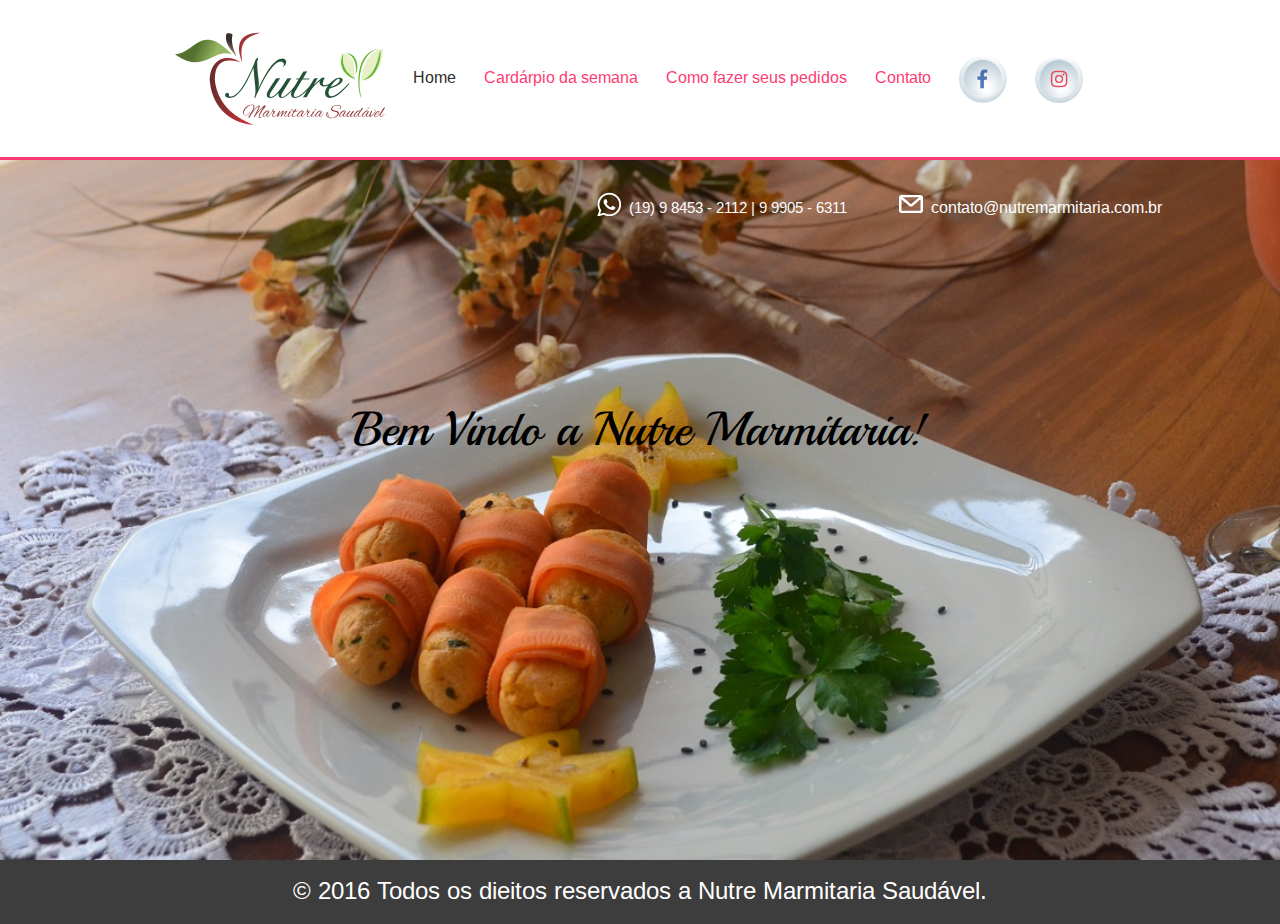
<file: index.html>
<!--Author: W3layouts
Author URL: http://w3layouts.com
License: Creative Commons Attribution 3.0 Unported
License URL: http://creativecommons.org/licenses/by/3.0/
-->
<!DOCTYPE HTML>
<html>
<head>
<title>Nutre Marmitaria</title>
<link href="css/bootstrap.css" rel="stylesheet" type="text/css" media="all">
<!-- jQuery (necessary for Bootstrap's JavaScript plugins) -->
<script src="js/jquery-1.11.0.min.js"></script>
<!-- Custom Theme files -->
<link href="css/style.css" rel="stylesheet" type="text/css" media="all"/>
<!-- Custom Theme files -->
<meta name="viewport" content="width=device-width, initial-scale=1">
<meta http-equiv="Content-Type" content="text/html; charset=utf-8" />
<script type="application/x-javascript"> addEventListener("load", function() { setTimeout(hideURLbar, 0); }, false); function hideURLbar(){ window.scrollTo(0,1); }>
</script>
<meta name="keywords" content="Food Stuff Responsive web template, Bootstrap Web Templates, Flat Web Templates, AndriodCompatible web template, Smartphone Compatible web template, free webdesigns for Nokia, Samsung, LG, SonyErricsson, Motorola web design" />
<!--Google Fonts-->

<!-- start-smoth-scrolling -->
<script type="text/javascript" src="js/move-top.js"></script>
<script type="text/javascript" src="js/easing.js"></script>
	<script type="text/javascript">
			jQuery(document).ready(function($) {
				$(".scroll").click(function(event){		
					event.preventDefault();
					$('html,body').animate({scrollTop:$(this.hash).offset().top},1000);
				});
			});
	</script>
<!-- //end-smoth-scrolling -->
<!-- animated-css -->
		<link href="css/animate.css" rel="stylesheet" type="text/css" media="all">
		<script src="js/wow.min.js"></script>
		<script>
		 new WOW().init();
		</script>
<!-- animated-css -->
</head>

<!--navgation start here-->
<div class="navgation">
	<div class="fixed-header">
				<div class="top-nav">
						<span class="menu"> </span>
					<ul>
					
					    <li><a href="index.html"><img src="images/lo.png" alt=""></a></li>				
						<li><a href="index.html" class="active">Home</a></li>
						<li><a href="menu.html">Cardárpio da semana</a></li>
						<li><a href="pedido.html">Como fazer seus pedidos</li>
						<li><a href="contact.html">Contato</a></li>
						<li><a href="https://www.facebook.com/nutremarmitariasaudavel/?fref=ts" target="_blank"><img style="width: 48px; height: 48px;" alt="" src="images/face.png" title="Facebook" /></a ></li>
						<li><a href="https://www.instagram.com/nutre_marmitaria_campinas/" target="_blank"><img style="width: 48px; height: 48px;" alt="" src="images/insta.png" title="Instagran" /></a></li>
					</ul>
				<!-- script-nav -->
			<script>
			$("span.menu").click(function(){
				$(".top-nav ul").slideToggle(500, function(){
				});
			});
			</script>
			<script type="text/javascript">
					jQuery(document).ready(function($) {
						$(".scroll").click(function(event){		
							event.preventDefault();
							$('html,body').animate({scrollTop:$(this.hash).offset().top},1000);
						});
					});
					</script>
				<!-- //script-nav -->
				</div>
				<div class="clearfix"> </div>
			</div>
		</div>
	<!--script-->
			
<!--navgaton end here-->
<body>
<!--banner start here-->
<div class="banner">
	<div class="header">
			<div class="container">
		      <div class="header-main">
				<div class="logo wow bounceInLeft" data-wow-delay="0.5s">
					
				</div>
				<div class="head-right wow bounceInRight" data-wow-delay="0.5s">
					<ul>
						<li><span class="whats"></span><h4>(19) 9 8453 - 2112 | 9 9905 - 6311</h4></li>
						<li><a href="mailto:contato@nutremarmitaria.com.br"><span class="email"> </span>contato@nutremarmitaria.com.br</a></li>
					</ul>
				</div>
			  <div class="clearfix"> </div>
			</div>
			<div class="banner-main">
				<h2>Bem Vindo a Nutre Marmitaria!</h2>
							
			</div>
		</div>
	</div>
</div>
<!--baner end here-->

<!--footer start here-->
<div class="footer">
	<div class="container">
		<div class="footer-main">
			<div class="col-md-4 footer-grid  wow bounceIn" data-wow-delay="0.4s">
		</div>
		<div class="copyright">
				<p>© 2016 Todos os dieitos reservados a Nutre Marmitaria Saudável.</p>
		</div>
	</div>
</div>
<!--footer end here-->
</body>
</html>
</file>
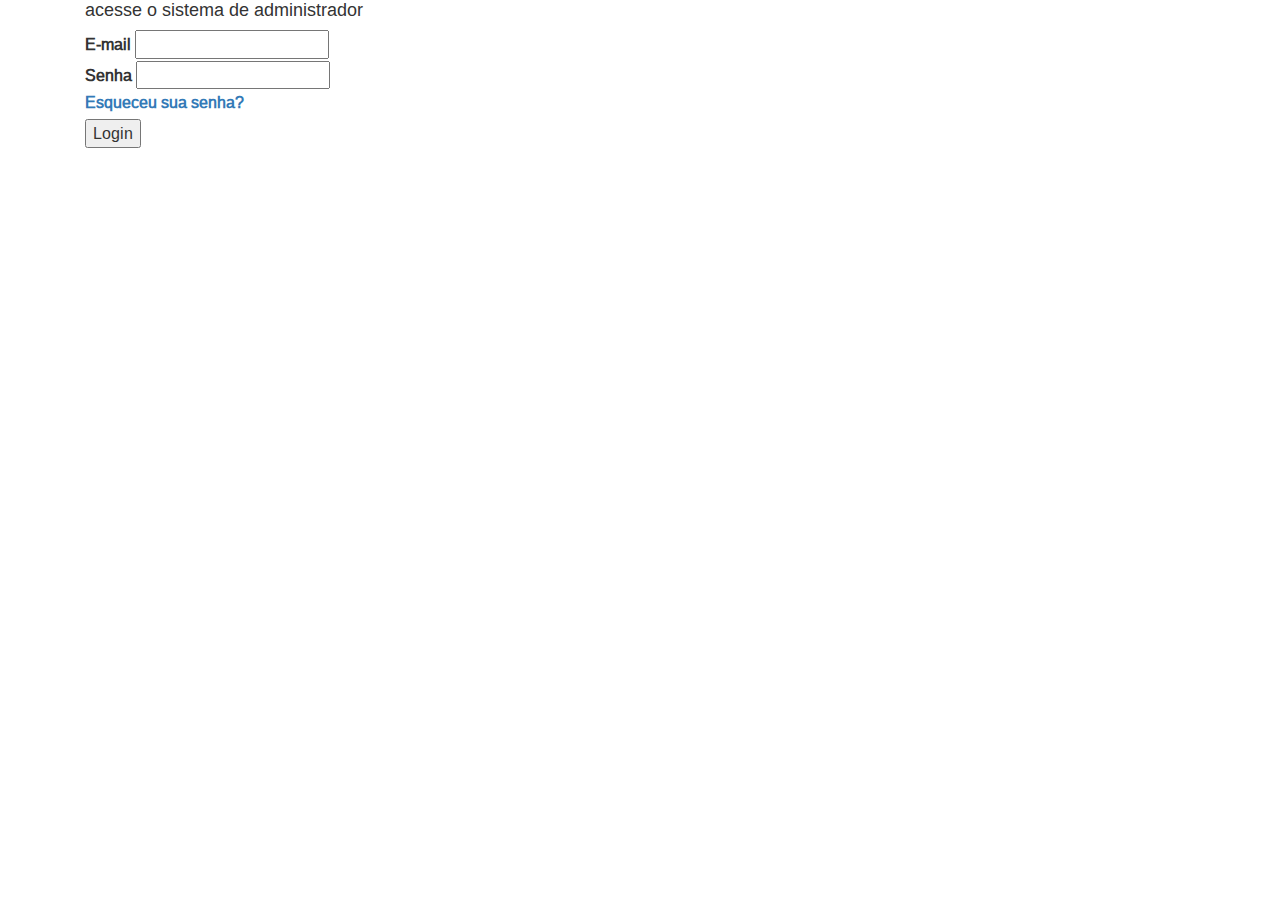
<file: admin/index.html>
<!--Author: W3layouts
Author URL: http://w3layouts.com
License: Creative Commons Attribution 3.0 Unported
License URL: http://creativecommons.org/licenses/by/3.0/
-->
<!DOCTYPE HTML>
<html>

<head>
	<title>Nutre Marmitaria</title>
	<link href="../css/bootstrap.css" rel="stylesheet" type="text/css" media="all">
	<!-- jQuery (necessary for Bootstrap's JavaScript plugins) -->
	<script src="../js/jquery-1.11.0.min.js"></script>
	<!-- Custom Theme files -->
	<link href="../css/style.css" rel="stylesheet" type="text/css" media="all" />
	<!-- Custom Theme files -->
	<meta name="viewport" content="width=device-width, initial-scale=1">
	<meta http-equiv="Content-Type" content="text/html; charset=utf-8" />
	<script type="application/x-javascript"> addEventListener("load", function() { setTimeout(hideURLbar, 0); }, false); function hideURLbar(){ window.scrollTo(0,1); }>
</script>
	<meta name="keywords" content="Food Stuff Responsive web template, Bootstrap Web Templates, Flat Web Templates, AndriodCompatible web template, Smartphone Compatible web template, free webdesigns for Nokia, Samsung, LG, SonyErricsson, Motorola web design"
	/>
	<!--Google Fonts-->
</head>

<body>

	<div class="container">
		<div class="col-md-6">
			<div class="login-page">
				<div class="login-title">
					<h4 class="title">acesse o sistema de administrador</h4>
					<div id="loginbox" class="loginbox">
						<form action="login.php" method="post" name="login" id="login-form">
							<fieldset class="input">
								<p id="login-form-username">
									<label for="modlgn_username">E-mail</label>
									<input id="modlgn_username" type="text" name="email" class="inputbox" size="18" autocomplete="off">
								</p>
								<p id="login-form-password">
									<label for="modlgn_passwd">Senha</label>
									<input id="modlgn_passwd" type="password" name="senha" class="inputbox" size="18" autocomplete="off">
								</p>
								<div class="remember">
									<p id="login-form-remember">
										<label for="modlgn_remember"><a href="#">Esqueceu sua senha? </a></label>
									</p>
									<input type="submit" name="Submit" class="button" value="Login">
									<div class="clear"></div>
								</div>
							</fieldset>
						</form>
					</div>
				</div>
			</div>
			<div class="clear"></div>
		</div>
	</div>

</body>

</html>
</file>
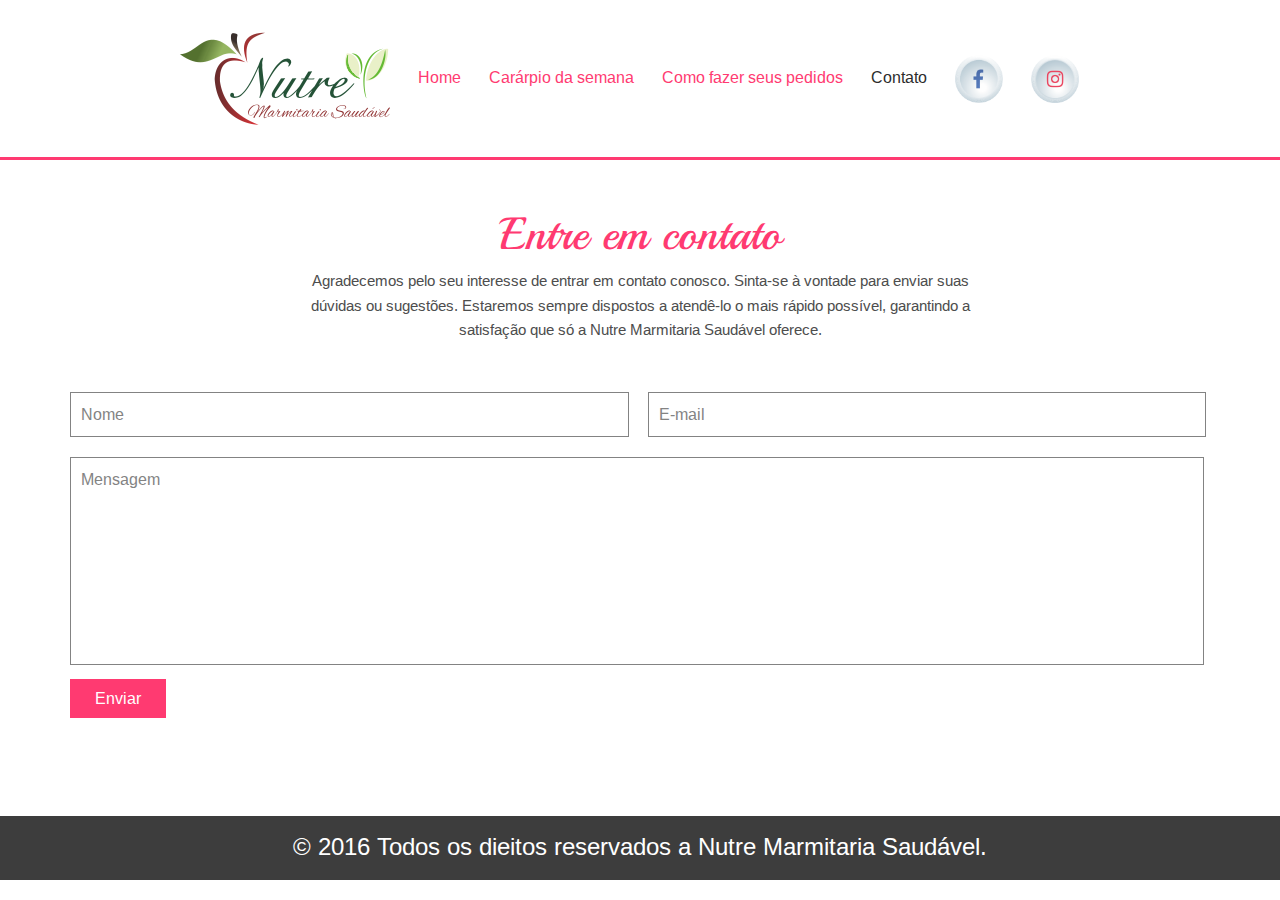
<file: contact.html>
<!--Author: W3layouts
Author URL: http://w3layouts.com
License: Creative Commons Attribution 3.0 Unported
License URL: http://creativecommons.org/licenses/by/3.0/
-->
<!DOCTYPE HTML>
<html>
<head>
<title>Nutre Marmitaria</title>
<link href="css/bootstrap.css" rel="stylesheet" type="text/css" media="all">
<!-- jQuery (necessary for Bootstrap's JavaScript plugins) -->
<script src="js/jquery-1.11.0.min.js"></script>
<!-- Custom Theme files -->
<link href="css/style.css" rel="stylesheet" type="text/css" media="all"/>
<!-- Custom Theme files -->
<meta name="viewport" content="width=device-width, initial-scale=1">
<meta http-equiv="Content-Type" content="text/html; charset=utf-8" />
<script type="application/x-javascript"> addEventListener("load", function() { setTimeout(hideURLbar, 0); }, false); function hideURLbar(){ window.scrollTo(0,1); }>
</script>
<meta name="keywords" content="Food Stuff Responsive web template, Bootstrap Web Templates, Flat Web Templates, AndriodCompatible web template, Smartphone Compatible web template, free webdesigns for Nokia, Samsung, LG, SonyErricsson, Motorola web design" />
<!--Google Fonts-->

<!-- start-smoth-scrolling -->
<script type="text/javascript" src="js/move-top.js"></script>
<script type="text/javascript" src="js/easing.js"></script>
	<script type="text/javascript">
			jQuery(document).ready(function($) {
				$(".scroll").click(function(event){		
					event.preventDefault();
					$('html,body').animate({scrollTop:$(this.hash).offset().top},1000);
				});
			});
	</script>
<!-- //end-smoth-scrolling -->
<!-- animated-css -->
		<link href="css/animate.css" rel="stylesheet" type="text/css" media="all">
		<script src="js/wow.min.js"></script>
		<script>
		 new WOW().init();
		</script>
<!-- animated-css -->
</head>

<!--navgation start here-->
<div class="navgation">

	<div class="fixed-header">
				<div class="top-nav">
				
						<span class="menu"> </span>
					<ul>
					    <li><a href="index.html"><img src="images/lo.png" alt=""></a></li>
						<li><a href="index.html">Home</a></li>
						<li><a href="menu.php">Carárpio da semana</a></li>
						<li><a href="pedido.html">Como fazer seus pedidos</li>
						<li><a href="contact.html" class="active">Contato</a></li>
						<li><a href="https://www.facebook.com/nutremarmitariasaudavel/?fref=ts" target="_blank"><img style="width: 48px; height: 48px;" alt="" src="images/face.png" title="Facebook" /></a ></li>
						<li><a href="https://www.instagram.com/nutre_marmitaria_campinas/" target="_blank"><img style="width: 48px; height: 48px;" alt="" src="images/insta.png" title="Instagran" /></a></li>
						
					</ul>
					
				<!-- script-nav -->
			<script>
			$("span.menu").click(function(){
				$(".top-nav ul").slideToggle(500, function(){
				});
			});
			</script>
			<script type="text/javascript">
					jQuery(document).ready(function($) {
						$(".scroll").click(function(event){		
							event.preventDefault();
							$('html,body').animate({scrollTop:$(this.hash).offset().top},1000);
						});
					});
					</script>
				<!-- //script-nav -->
				</div>
				
				<div class="clearfix"> </div>
			</div>
		</div>
	<!--script-->
			
<!--navgaton end here-->
<body>

<!--contact start here-->
<div class="contact">
	<div class="container">
		<div class="container-main">
			<div class="contact-top wow bounceInLeft" data-wow-delay="0.5s">
				<h3>Entre em contato</h3>
				<p>Agradecemos pelo seu interesse de entrar em contato conosco. Sinta-se à vontade para enviar suas dúvidas ou sugestões. Estaremos sempre dispostos a atendê-lo o mais rápido possível, garantindo a satisfação que só a Nutre Marmitaria Saudável oferece.</p>
			</div>
			<div class="contact-bottom wow bounceInRight" data-wow-delay="0.5s">
			 <form>
				<input type="text" value="Nome" class="name" onfocus="this.value = '';" onblur="if (this.value == '') {this.value = 'Name';}"/>
				<input type="text" value="E-mail" onfocus="this.value = '';" onblur="if (this.value == '') {this.value = 'Email';}"/>
				<textarea onfocus="this.value = '';" onblur="if (this.value == '') {this.value = 'Message';}">Mensagem</textarea>
				<input type="submit" value="Enviar" />
			</form>	
			</div>
			

<div class="clearfix"> </div>
</div>

</div>
</div>
<!--footer start here-->
<div class="footer">
	<div class="container">
		<div class="footer-main">
			<div class="col-md-4 footer-grid  wow bounceIn" data-wow-delay="0.4s">
		</div>
		<div class="copyright">
				<p>© 2016 Todos os dieitos reservados a Nutre Marmitaria Saudável.</p>
		</div>
	</div>
</div>
<!--footer end here-->

</body>
</html>
</file>
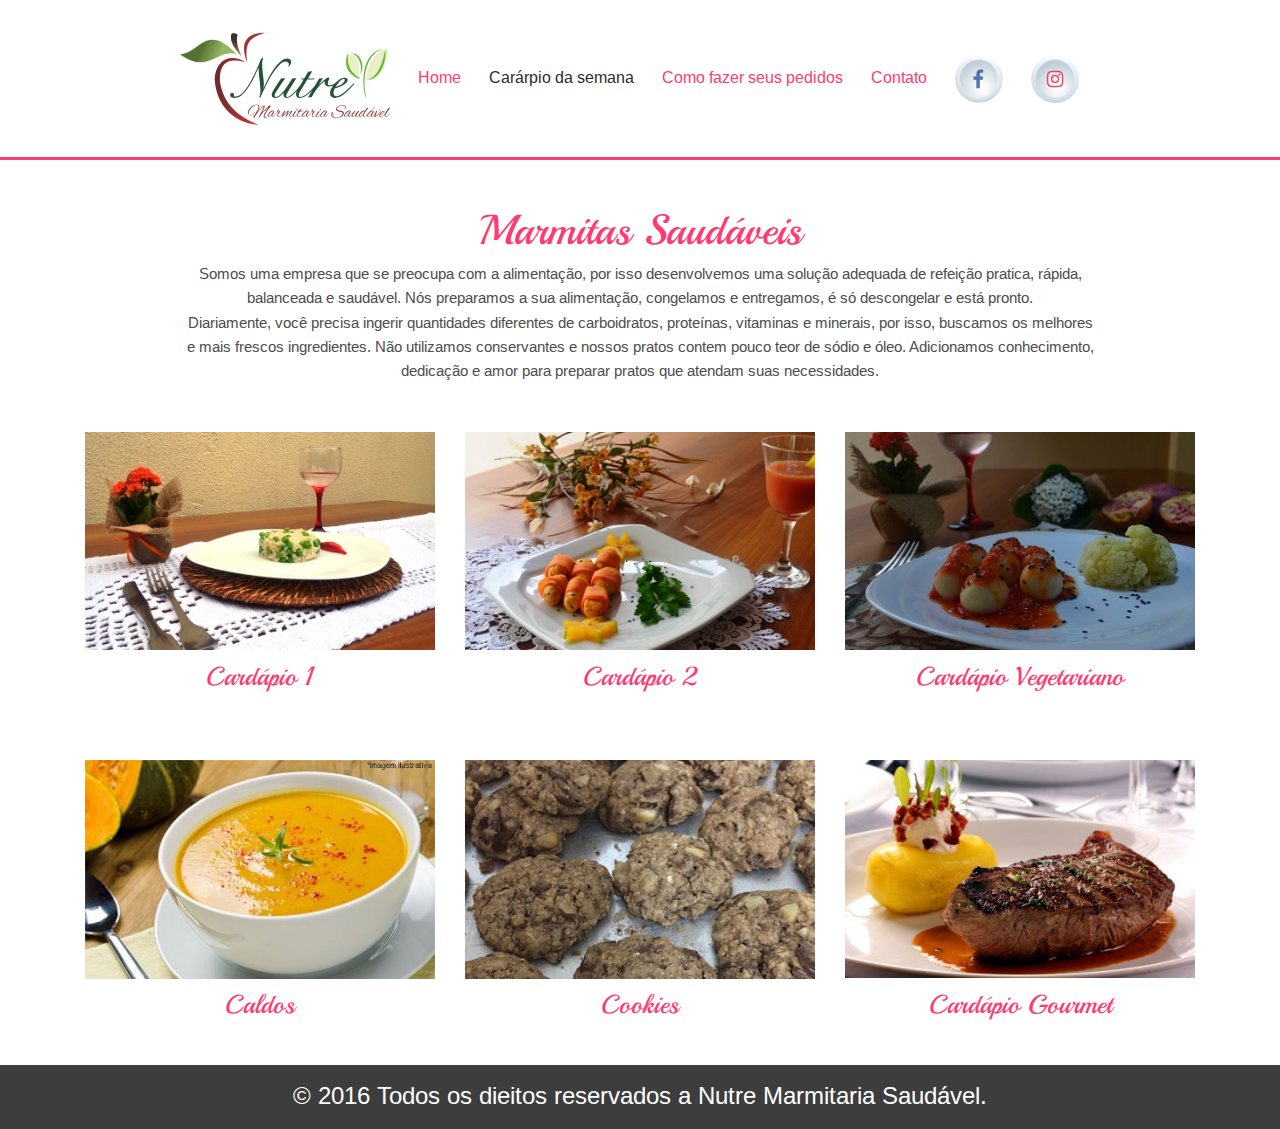
<file: menu.html>
<!--Author: W3layouts
Author URL: http://w3layouts.com
License: Creative Commons Attribution 3.0 Unported
License URL: http://creativecommons.org/licenses/by/3.0/
-->
<!DOCTYPE HTML>
<html>
<head>
<title>Nutre Marmitaria</title>
<link href="css/bootstrap.css" rel="stylesheet" type="text/css" media="all">
<!-- jQuery (necessary for Bootstrap's JavaScript plugins) -->
<script src="js/jquery-1.11.0.min.js"></script>
<!-- Custom Theme files -->
<link href="css/style.css" rel="stylesheet" type="text/css" media="all"/>
<!-- Custom Theme files -->
<meta name="viewport" content="width=device-width, initial-scale=1">
<meta http-equiv="Content-Type" content="text/html; charset=utf-8" />
<script type="application/x-javascript"> addEventListener("load", function() { setTimeout(hideURLbar, 0); }, false); function hideURLbar(){ window.scrollTo(0,1); }>
</script>
<meta name="keywords" content="Food Stuff Responsive web template, Bootstrap Web Templates, Flat Web Templates, AndriodCompatible web template, Smartphone Compatible web template, free webdesigns for Nokia, Samsung, LG, SonyErricsson, Motorola web design" />
<!--Google Fonts-->

<!-- start-smoth-scrolling -->
<script type="text/javascript" src="js/move-top.js"></script>
<script type="text/javascript" src="js/easing.js"></script>
	<script type="text/javascript">
			jQuery(document).ready(function($) {
				$(".scroll").click(function(event){		
					event.preventDefault();
					$('html,body').animate({scrollTop:$(this.hash).offset().top},1000);
				});
			});
	</script>
<!-- //end-smoth-scrolling -->
<!-- animated-css -->
		<link href="css/animate.css" rel="stylesheet" type="text/css" media="all">
		<script src="js/wow.min.js"></script>
		<script>
		 new WOW().init();
		</script>
<!-- animated-css -->
</head>

<!--navgation start here-->
<div class="navgation">
	<div class="fixed-header">
				<div class="top-nav">
						<span class="menu"> </span>
					<ul>
					    <li><a href="index.html"><img src="images/lo.png" alt=""></a></li>
						<li><a href="index.html">Home</a></li>
						<li><a href="menu.php" class="active">Carárpio da semana</a></li>
						<li><a href="pedido.html">Como fazer seus pedidos</li>
						<li><a href="contact.html">Contato</a></li>
						<li><a href="https://www.facebook.com/nutremarmitariasaudavel/?fref=ts" target="_blank"><img style="width: 48px; height: 48px;" alt="" src="images/face.png" title="Facebook" /></a ></li>
						<li><a href="https://www.instagram.com/nutre_marmitaria_campinas/" target="_blank"><img style="width: 48px; height: 48px;" alt="" src="images/insta.png" title="Instagran" /></a></li>
					</ul>
				<!-- script-nav -->
			<script>
			$("span.menu").click(function(){
				$(".top-nav ul").slideToggle(500, function(){
				});
			});
			</script>
			<script type="text/javascript">
					jQuery(document).ready(function($) {
						$(".scroll").click(function(event){		
							event.preventDefault();
							$('html,body').animate({scrollTop:$(this.hash).offset().top},1000);
						});
					});
					</script>
				<!-- //script-nav -->
				</div>
				<div class="clearfix"> </div>
			</div>
		</div>
	<!--script-->
			
<!--navgaton end here-->
<body>


<!--manu start here-->
<div class="menu">
	<div class="container">
		<div class="menu-main">
			<div class="menu-head">
			  <h3>Marmitas Saudáveis</h3>
			  <p>Somos uma empresa que se preocupa com a alimentação, por isso desenvolvemos uma solução adequada de refeição pratica, rápida, balanceada e saudável. Nós preparamos a sua alimentação, congelamos e entregamos, é só descongelar e está pronto.</br>
				Diariamente, você precisa ingerir quantidades diferentes de carboidratos, proteínas, vitaminas e minerais, por isso, buscamos os melhores e mais frescos ingredientes. Não utilizamos conservantes e nossos pratos contem pouco teor de sódio e óleo. Adicionamos conhecimento, dedicação e amor para preparar pratos que atendam suas necessidades.
</p>				
			</div>
			<div class="menu-top">
					<div class="menu-top-grids mgd1 wow bounceInRight" data-wow-delay="0.5s">
					<div class="col-md-4 menu-items">
						<a href="cardapio.html"><img src="images/t1.JPG" alt="" class="img-responsive"></a>
						<h4><a href="cardapio.html">Cardápio 1</a></h4>
						</div>
						
					<div class="col-md-4 menu-items">
						<a href="cardapio.html"><img src="images/t2.JPG" alt="" class="img-responsive"></a>
						<h4><a href="cardapio.html">Cardápio 2</a></h4>
						</div>
						
					<div class="col-md-4 menu-items">
						<a href="cardapio.html"><img src="images/t3.JPG" alt="" class="img-responsive"></a>
						<h4><a href="cardapio.html">Cardápio Vegetariano</a></h4>
						</div>
						
				  <div class="clearfix"> </div>
				</div>
				</br>
				</br>
				</br>
				<div class="menu-top-grids mgd1 wow bounceInRight" data-wow-delay="0.5s">
				<div class="col-md-4 menu-items">
						<a href="cardapio.html"><img src="images/t4.jpg" alt="" class="img-responsive"></a>
						<h4><a href="cardapio.html">Caldos</a></h4>
						</div>
					
					<div class="col-md-4 menu-items">
						<a href="cardapio.html"><img src="images/t5.jpg" alt="" class="img-responsive"></a>
						<h4><a href="cardapio.html">Cookies</a></h4>
						</div>	

                        <div class="col-md-4 menu-items">
						<a href="cardapio.html"><img src="images/t6.jpg" alt="" class="img-responsive"></a>
						<h4><a href="cardapio.html">Cardápio Gourmet</a></h4>
						</div>						
			      </div>		
				  <div class="clearfix"> </div>
				</div>
			   </div>
	          </div>
               </div>
                </br>
                 </br>

				  <div class="clearfix"> </div>
				</div>
			</div>
	   </div>
	</div>
</div>
<!--menu end here-->
<!--footer start here-->
<div class="footer">
	<div class="container">
		<div class="footer-main">
			<div class="col-md-4 footer-grid  wow bounceIn" data-wow-delay="0.4s">
		</div>
		<div class="copyright">
				<p>© 2016 Todos os dieitos reservados a Nutre Marmitaria Saudável.</p>
		</div>
	</div>
</div>
<!--footer end here-->

</body>
</html>
</file>
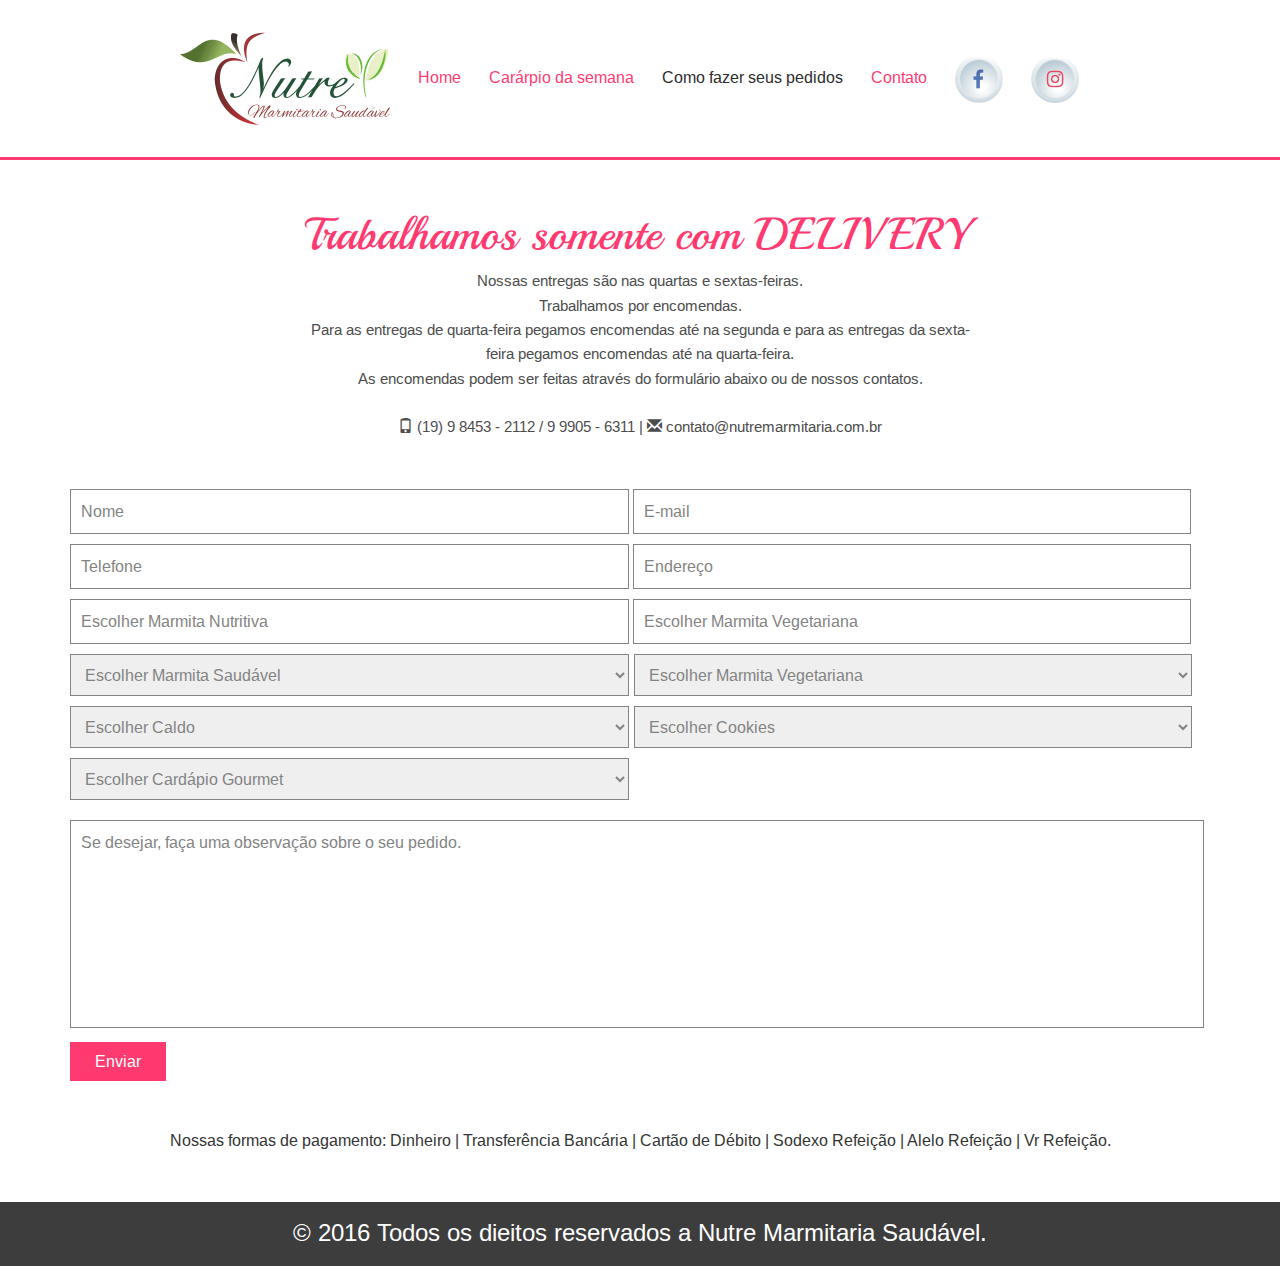
<file: pedido.html>
<!--Author: W3layouts
Author URL: http://w3layouts.com
License: Creative Commons Attribution 3.0 Unported
License URL: http://creativecommons.org/licenses/by/3.0/
-->
<!DOCTYPE HTML>
<html>
<head>
<title>Nutre Marmitaria</title>
<link href="css/bootstrap.css" rel="stylesheet" type="text/css" media="all">
<!-- jQuery (necessary for Bootstrap's JavaScript plugins) -->
<script src="js/jquery-1.11.0.min.js"></script>
<!-- Custom Theme files -->
<link href="css/style.css" rel="stylesheet" type="text/css" media="all"/>
<!-- Custom Theme files -->
<meta name="viewport" content="width=device-width, initial-scale=1">
<meta http-equiv="Content-Type" content="text/html; charset=utf-8" />
<script type="application/x-javascript"> addEventListener("load", function() { setTimeout(hideURLbar, 0); }, false); function hideURLbar(){ window.scrollTo(0,1); }>
</script>
<meta name="keywords" content="Food Stuff Responsive web template, Bootstrap Web Templates, Flat Web Templates, AndriodCompatible web template, Smartphone Compatible web template, free webdesigns for Nokia, Samsung, LG, SonyErricsson, Motorola web design" />
<!--Google Fonts-->

<!-- start-smoth-scrolling -->
<script type="text/javascript" src="js/move-top.js"></script>
<script type="text/javascript" src="js/easing.js"></script>
	<script type="text/javascript">
			jQuery(document).ready(function($) {
				$(".scroll").click(function(event){		
					event.preventDefault();
					$('html,body').animate({scrollTop:$(this.hash).offset().top},1000);
				});
			});
	</script>
<!-- //end-smoth-scrolling -->
<!-- animated-css -->
		<link href="css/animate.css" rel="stylesheet" type="text/css" media="all">
		<script src="js/wow.min.js"></script>
		<script>
		 new WOW().init();
		</script>
<!-- animated-css -->
</head>

<!--navgation start here-->
<div class="navgation">
	<div class="fixed-header">
				<div class="top-nav">
						<span class="menu"> </span>
					<ul>
					    <li><a href="index.html"><img src="images/lo.png" alt=""></a></li>
						<li><a href="index.html">Home</a></li>
						<li><a href="menu.php" >Carárpio da semana</a></li>
						<li><a href="pedido.html" class="active">Como fazer seus pedidos</li>
						<li><a href="contact.html">Contato</a></li>
						<li><a href="https://www.facebook.com/nutremarmitariasaudavel/?fref=ts" target="_blank"><img style="width: 48px; height: 48px;" alt="" src="images/face.png" title="Facebook" /></a ></li>
						<li><a href="https://www.instagram.com/nutre_marmitaria_campinas/" target="_blank"><img style="width: 48px; height: 48px;" alt="" src="images/insta.png" title="Instagran" /></a></li>
					</ul>
				<!-- script-nav -->
			<script>
			$("span.menu").click(function(){
				$(".top-nav ul").slideToggle(500, function(){
				});
			});
			</script>
			<script type="text/javascript">
					jQuery(document).ready(function($) {
						$(".scroll").click(function(event){		
							event.preventDefault();
							$('html,body').animate({scrollTop:$(this.hash).offset().top},1000);
						});
					});
					</script>
				<!-- //script-nav -->
				</div>
				<div class="clearfix"> </div>
			</div>
		</div>
	<!--script-->
			
<!--navgaton end here-->
<body>

<!--Dados para pedido-->
<div class="contact">
	<div class="container">
		<div class="container-main">
			<div class="contact-top wow bounceInLeft" data-wow-delay="0.5s">
				<h3>Trabalhamos somente com DELIVERY</h3>
				<p>Nossas entregas são nas quartas e sextas-feiras.</p>
				<p>Trabalhamos por encomendas.<p>
				<p>Para as entregas de quarta-feira pegamos encomendas até na segunda e para as entregas da sexta-feira pegamos encomendas até na quarta-feira.</p>
				<p>As encomendas podem ser feitas através do formulário abaixo ou de nossos contatos.<p>
				</br>
				
				<p><i class="glyphicon glyphicon-phone"></i> (19) 9 8453 - 2112 / 9 9905 - 6311 | <a href="mailto:contato@nutremarmitaria.com.br"><i class="glyphicon glyphicon-envelope"></i> contato@nutremarmitaria.com.br</a></p>
			</div>
			
			<div class="contact-bottom wow bounceInRight" data-wow-delay="0.5s">
			 <form>
			 
				<input type="text" value="Nome"  onfocus="this.value = '';" onblur="if (this.value == '') {this.value = 'Name';}"/>
				<input type="text" value="E-mail" onfocus="this.value = '';" onblur="if (this.value == '') {this.value = 'Email';}"/>
				<input  type="text" value="Telefone"  onfocus="this.value = '';" onblur="if (this.value == '') {this.value = 'Name';}"/>
				<input type="text" value="Endereço" onfocus="this.value = '';" onblur="if (this.value == '') {this.value = 'Email';}"/>	
                <input  type="text" value="Escolher Marmita Nutritiva"  onfocus="this.value = '';" onblur="if (this.value == '') {this.value = 'Name';}"/>
				<input type="text" value="Escolher Marmita Vegetariana" onfocus="this.value = '';" onblur="if (this.value == '') {this.value = 'Email';}"/>					
				

				<!--Fim dos dados para pedido-->
				
                <!--Marmita Nutritiva-->
        <div class="selectBox" onclick="showCheckboxes()">
            <select class="multiselect">
                <option>Escolher Marmita Saudável</option>
            </select>
            <div class="overSelect"></div>
        </div>
        <div id="checkboxes">
            <label for="a"><input type="checkbox" id="a"/> Opção - A   |  Quantidade: <input type="checkbox" id="um"/> 1 <input type="checkbox" id="dois"/> 2 <input type="checkbox" id="tres"/> 3 <input type="checkbox" id="quatro"/> 4 <input type="checkbox" id="cinco"/> 5 <input type="checkbox" id="seis"/> 6 <input type="checkbox" id="sete"/> 7 <input type="checkbox" id="oito"/> 8 <input type="checkbox" id="oito"/> 9 <input type="checkbox" id="oito"/> 10 </label>
			
            <label for="b"><input type="checkbox" id="b"/> Opção - B   |  Quantidade: <input type="checkbox" id="um"/> 1 <input type="checkbox" id="dois"/> 2 <input type="checkbox" id="tres"/> 3 <input type="checkbox" id="quatro"/> 4 <input type="checkbox" id="cinco"/> 5 <input type="checkbox" id="seis"/> 6 <input type="checkbox" id="sete"/> 7 <input type="checkbox" id="oito"/> 8 <input type="checkbox" id="oito"/> 9 <input type="checkbox" id="oito"/> 10 </label>
			
            <label for="c"><input type="checkbox" id="c"/> Opção - C   |  Quantidade: <input type="checkbox" id="um"/> 1 <input type="checkbox" id="dois"/> 2 <input type="checkbox" id="tres"/> 3 <input type="checkbox" id="quatro"/> 4 <input type="checkbox" id="cinco"/> 5 <input type="checkbox" id="seis"/> 6 <input type="checkbox" id="sete"/> 7 <input type="checkbox" id="oito"/> 8 <input type="checkbox" id="oito"/> 9 <input type="checkbox" id="oito"/> 10 </label>
			
            <label for="d"><input type="checkbox" id="d"/> Opção - D   |  Quantidade: <input type="checkbox" id="um"/> 1 <input type="checkbox" id="dois"/> 2 <input type="checkbox" id="tres"/> 3 <input type="checkbox" id="quatro"/> 4 <input type="checkbox" id="cinco"/> 5 <input type="checkbox" id="seis"/> 6 <input type="checkbox" id="sete"/> 7 <input type="checkbox" id="oito"/> 8 <input type="checkbox" id="oito"/> 9 <input type="checkbox" id="oito"/> 10 </label>
			
            <label for="e"><input type="checkbox" id="e"/> Opção - E   |  Quantidade: <input type="checkbox" id="um"/> 1 <input type="checkbox" id="dois"/> 2 <input type="checkbox" id="tres"/> 3 <input type="checkbox" id="quatro"/> 4 <input type="checkbox" id="cinco"/> 5 <input type="checkbox" id="seis"/> 6 <input type="checkbox" id="sete"/> 7 <input type="checkbox" id="oito"/> 8 <input type="checkbox" id="oito"/> 9 <input type="checkbox" id="oito"/> 10 </label>
			
		    <label for="f"><input type="checkbox" id="f"/> Opção - F   |  Quantidade: <input type="checkbox" id="um"/> 1 <input type="checkbox" id="dois"/> 2 <input type="checkbox" id="tres"/> 3 <input type="checkbox" id="quatro"/> 4 <input type="checkbox" id="cinco"/> 5 <input type="checkbox" id="seis"/> 6 <input type="checkbox" id="sete"/> 7 <input type="checkbox" id="oito"/> 8 <input type="checkbox" id="oito"/> 9 <input type="checkbox" id="oito"/> 10 </label>
			
		</div>
       <!--Fim Marmita Nutritiva-->			
	

       <!--Marmita vegetariana-->
            <div class="selectBox" onclick="showCheckboxes()">
            <select class="multiselect">
                <option>Escolher Marmita Vegetariana</option>
            </select>
            <div class="overSelect"></div>
        </div>
        <div id="checkboxes">
            <label for="a"><input type="checkbox" id="a"/> Opção - A   |  Quantidade: <input type="checkbox" id="um"/> 1 <input type="checkbox" id="dois"/> 2 <input type="checkbox" id="tres"/> 3 <input type="checkbox" id="quatro"/> 4 <input type="checkbox" id="cinco"/> 5 <input type="checkbox" id="seis"/> 6 <input type="checkbox" id="sete"/> 7 <input type="checkbox" id="oito"/> 8 <input type="checkbox" id="oito"/> 9 <input type="checkbox" id="oito"/> 10 </label>
			
            <label for="b"><input type="checkbox" id="b"/> Opção - B   |  Quantidade: <input type="checkbox" id="um"/> 1 <input type="checkbox" id="dois"/> 2 <input type="checkbox" id="tres"/> 3 <input type="checkbox" id="quatro"/> 4 <input type="checkbox" id="cinco"/> 5 <input type="checkbox" id="seis"/> 6 <input type="checkbox" id="sete"/> 7 <input type="checkbox" id="oito"/> 8 <input type="checkbox" id="oito"/> 9 <input type="checkbox" id="oito"/> 10 </label>
			
            <label for="c"><input type="checkbox" id="c"/> Opção - C   |  Quantidade: <input type="checkbox" id="um"/> 1 <input type="checkbox" id="dois"/> 2 <input type="checkbox" id="tres"/> 3 <input type="checkbox" id="quatro"/> 4 <input type="checkbox" id="cinco"/> 5 <input type="checkbox" id="seis"/> 6 <input type="checkbox" id="sete"/> 7 <input type="checkbox" id="oito"/> 8 <input type="checkbox" id="oito"/> 9 <input type="checkbox" id="oito"/> 10 </label>
			
            <label for="d"><input type="checkbox" id="d"/> Opção - D   |  Quantidade: <input type="checkbox" id="um"/> 1 <input type="checkbox" id="dois"/> 2 <input type="checkbox" id="tres"/> 3 <input type="checkbox" id="quatro"/> 4 <input type="checkbox" id="cinco"/> 5 <input type="checkbox" id="seis"/> 6 <input type="checkbox" id="sete"/> 7 <input type="checkbox" id="oito"/> 8 <input type="checkbox" id="oito"/> 9 <input type="checkbox" id="oito"/> 10 </label>
			
            <label for="e"><input type="checkbox" id="e"/> Opção - E   |  Quantidade: <input type="checkbox" id="um"/> 1 <input type="checkbox" id="dois"/> 2 <input type="checkbox" id="tres"/> 3 <input type="checkbox" id="quatro"/> 4 <input type="checkbox" id="cinco"/> 5 <input type="checkbox" id="seis"/> 6 <input type="checkbox" id="sete"/> 7 <input type="checkbox" id="oito"/> 8 <input type="checkbox" id="oito"/> 9 <input type="checkbox" id="oito"/> 10 </label>
			
		    <label for="f"><input type="checkbox" id="f"/> Opção - F   |  Quantidade: <input type="checkbox" id="um"/> 1 <input type="checkbox" id="dois"/> 2 <input type="checkbox" id="tres"/> 3 <input type="checkbox" id="quatro"/> 4 <input type="checkbox" id="cinco"/> 5 <input type="checkbox" id="seis"/> 6 <input type="checkbox" id="sete"/> 7 <input type="checkbox" id="oito"/> 8 <input type="checkbox" id="oito"/> 9 <input type="checkbox" id="oito"/> 10 </label>
			
		</div>
       <!--Fim Marmita vegetariana-->

       <!--Caldos-->
            <div class="selectBox" onclick="showCheckboxes()">
            <select class="multiselect">
                <option>Escolher Caldo</option>
            </select>
            <div class="overSelect"></div>
        </div>
        <div id="checkboxes">
            <label for="a"><input type="checkbox" id="a"/> Opção - A   |  Quantidade: <input type="checkbox" id="um"/> 1 <input type="checkbox" id="dois"/> 2 <input type="checkbox" id="tres"/> 3 <input type="checkbox" id="quatro"/> 4 <input type="checkbox" id="cinco"/> 5 <input type="checkbox" id="seis"/> 6 <input type="checkbox" id="sete"/> 7 <input type="checkbox" id="oito"/> 8 <input type="checkbox" id="oito"/> 9 <input type="checkbox" id="oito"/> 10 </label>
			
            <label for="b"><input type="checkbox" id="b"/> Opção - B   |  Quantidade: <input type="checkbox" id="um"/> 1 <input type="checkbox" id="dois"/> 2 <input type="checkbox" id="tres"/> 3 <input type="checkbox" id="quatro"/> 4 <input type="checkbox" id="cinco"/> 5 <input type="checkbox" id="seis"/> 6 <input type="checkbox" id="sete"/> 7 <input type="checkbox" id="oito"/> 8 <input type="checkbox" id="oito"/> 9 <input type="checkbox" id="oito"/> 10 </label>
			
            <label for="c"><input type="checkbox" id="c"/> Opção - C   |  Quantidade: <input type="checkbox" id="um"/> 1 <input type="checkbox" id="dois"/> 2 <input type="checkbox" id="tres"/> 3 <input type="checkbox" id="quatro"/> 4 <input type="checkbox" id="cinco"/> 5 <input type="checkbox" id="seis"/> 6 <input type="checkbox" id="sete"/> 7 <input type="checkbox" id="oito"/> 8 <input type="checkbox" id="oito"/> 9 <input type="checkbox" id="oito"/> 10 </label>
           
		</div>
       <!--Fim Caldo-->

            <!--Cookies-->
            <div class="selectBox" onclick="showCheckboxes()">
            <select class="multiselect">
                <option>Escolher Cookies</option>
            </select>
            <div class="overSelect"></div>
        </div>
        <div id="checkboxes">
            <label for="a"><input type="checkbox" id="a"/> Opção - A   |  Quantidade: <input type="checkbox" id="um"/> 1 <input type="checkbox" id="dois"/> 2 <input type="checkbox" id="tres"/> 3 <input type="checkbox" id="quatro"/> 4 <input type="checkbox" id="cinco"/> 5 <input type="checkbox" id="seis"/> 6 <input type="checkbox" id="sete"/> 7 <input type="checkbox" id="oito"/> 8 <input type="checkbox" id="oito"/> 9 <input type="checkbox" id="oito"/> 10 </label>
			
            <label for="b"><input type="checkbox" id="b"/> Opção - B   |  Quantidade: <input type="checkbox" id="um"/> 1 <input type="checkbox" id="dois"/> 2 <input type="checkbox" id="tres"/> 3 <input type="checkbox" id="quatro"/> 4 <input type="checkbox" id="cinco"/> 5 <input type="checkbox" id="seis"/> 6 <input type="checkbox" id="sete"/> 7 <input type="checkbox" id="oito"/> 8 <input type="checkbox" id="oito"/> 9 <input type="checkbox" id="oito"/> 10 </label>
          
		</div>
       <!--Fim Cookies-->
	   
	   <!--Gourmet-->
            <div class="selectBox" onclick="showCheckboxes()">
            <select class="multiselect">
                <option>Escolher Cardápio Gourmet</option>
            </select>
            <div class="overSelect"></div>
        </div>
        <div id="checkboxes">
            <label for="a"><input type="checkbox" id="a"/> Opção - A   |  Quantidade: <input type="checkbox" id="um"/> 1 <input type="checkbox" id="dois"/> 2 <input type="checkbox" id="tres"/> 3 <input type="checkbox" id="quatro"/> 4 <input type="checkbox" id="cinco"/> 5 <input type="checkbox" id="seis"/> 6 <input type="checkbox" id="sete"/> 7 <input type="checkbox" id="oito"/> 8 <input type="checkbox" id="oito"/> 9 <input type="checkbox" id="oito"/> 10 </label>
			
            <label for="b"><input type="checkbox" id="b"/> Opção - B   |  Quantidade: <input type="checkbox" id="um"/> 1 <input type="checkbox" id="dois"/> 2 <input type="checkbox" id="tres"/> 3 <input type="checkbox" id="quatro"/> 4 <input type="checkbox" id="cinco"/> 5 <input type="checkbox" id="seis"/> 6 <input type="checkbox" id="sete"/> 7 <input type="checkbox" id="oito"/> 8 <input type="checkbox" id="oito"/> 9 <input type="checkbox" id="oito"/> 10 </label>
			
            <label for="c"><input type="checkbox" id="c"/> Opção - C   |  Quantidade: <input type="checkbox" id="um"/> 1 <input type="checkbox" id="dois"/> 2 <input type="checkbox" id="tres"/> 3 <input type="checkbox" id="quatro"/> 4 <input type="checkbox" id="cinco"/> 5 <input type="checkbox" id="seis"/> 6 <input type="checkbox" id="sete"/> 7 <input type="checkbox" id="oito"/> 8 <input type="checkbox" id="oito"/> 9 <input type="checkbox" id="oito"/> 10 </label>
			
            <label for="d"><input type="checkbox" id="d"/> Opção - D   |  Quantidade: <input type="checkbox" id="um"/> 1 <input type="checkbox" id="dois"/> 2 <input type="checkbox" id="tres"/> 3 <input type="checkbox" id="quatro"/> 4 <input type="checkbox" id="cinco"/> 5 <input type="checkbox" id="seis"/> 6 <input type="checkbox" id="sete"/> 7 <input type="checkbox" id="oito"/> 8 <input type="checkbox" id="oito"/> 9 <input type="checkbox" id="oito"/> 10 </label>
			
            <label for="e"><input type="checkbox" id="e"/> Opção - E   |  Quantidade: <input type="checkbox" id="um"/> 1 <input type="checkbox" id="dois"/> 2 <input type="checkbox" id="tres"/> 3 <input type="checkbox" id="quatro"/> 4 <input type="checkbox" id="cinco"/> 5 <input type="checkbox" id="seis"/> 6 <input type="checkbox" id="sete"/> 7 <input type="checkbox" id="oito"/> 8 <input type="checkbox" id="oito"/> 9 <input type="checkbox" id="oito"/> 10 </label>	
			
		    <label for="f"><input type="checkbox" id="f"/> Opção - F   |  Quantidade: <input type="checkbox" id="um"/> 1 <input type="checkbox" id="dois"/> 2 <input type="checkbox" id="tres"/> 3 <input type="checkbox" id="quatro"/> 4 <input type="checkbox" id="cinco"/> 5 <input type="checkbox" id="seis"/> 6 <input type="checkbox" id="sete"/> 7 <input type="checkbox" id="oito"/> 8 <input type="checkbox" id="oito"/> 9 <input type="checkbox" id="oito"/> 10 </label>
		</div>
       <!--Fim Gourmet-->
			
	</form>
				<script>
    var expanded = false;
    function showCheckboxes() {
        var checkboxes = document.getElementById("checkboxes");
        if (!expanded) {
            checkboxes.style.display = "block";
            expanded = true;
        } else {
            checkboxes.style.display = "none";
            expanded = false;
        }
    }
</script>


<textarea onfocus="this.value = '';" onblur="if (this.value == '') {this.value = 'Se desejar, faça uma observação sobre o seu pedido.';}">Se desejar, faça uma observação sobre o seu pedido.</textarea>				
<input type="submit" value="Enviar" />
</form>	
</div>
			

<div class="clearfix"> </div>
</div>
<p align="center" >Nossas formas de pagamento: Dinheiro | Transferência Bancária | Cartão de Débito | Sodexo Refeição | Alelo Refeição | Vr Refeição.</p>
</div>

</div>





<!--footer start here-->
<div class="footer">
	<div class="container">
		<div class="footer-main">
			<div class="col-md-4 footer-grid  wow bounceIn" data-wow-delay="0.4s">
		</div>
		<div class="copyright">
				<p>© 2016 Todos os dieitos reservados a Nutre Marmitaria Saudável.</p>
		</div>
	</div>
</div>
<!--footer end here-->

</body>
</html>
</file>
<file: css/style.css>
/*--
Author: W3layouts
Author URL: http://w3layouts.com
License: Creative Commons Attribution 3.0 Unported
License URL: http://creativecommons.org/licenses/by/3.0/
--*/
h4, h5, h6,
h1, h2, h3 {margin-top: 0;}
ul, ol {margin: 0;}
p {margin: 0;}
html, body{
  font-family: 'Arimo-Regular';
   font-size: 100%;
   background:#fff; 
}
a {
  text-decoration: none;
}
a:hover {
  transition: 0.5s all;
  -webkit-transition: 0.5s all;
  -moz-transition: 0.5s all;
  -o-transition: 0.5s all;
}
@font-face {
    font-family: 'Playball-Regular';
    src:url(../fonts/Playball-Regular.ttf) format('truetype');
}
@font-face {
	font-family: 'Arimo-Regular';
    src:url(../fonts/Arimo-Regular.ttf) format('truetype');
}
/*--banner start here--*/
.banner {
  background: url(../images/pink.jpg)no-repeat;
  min-height: 900px;
  background-size: cover;
}
.logo {
  float: left;
  width: 40%;
}
.head-right {
  float: right;
  width: 100%;
  text-align: right;
  margin: 0em 0em 0em 0em;
}
.header-main {
  padding: 2em 0em 0em 0em;
}
.banner-main {
  text-align: center;
  padding: 17em 0em 0em 0em;
}
.head-right ul {
  padding: 0em;
  list-style: none;
}
.head-right ul li {
  display: inline-block;
  margin: 0em 3em 0em 0em;
}
.head-right ul li a {
  font-size: 1em;
  font-weight: 400;
  color: #fff;
  display: inline-block;
}
.head-right ul li a:hover {
	color:#2c2c2c;
	text-decoration:none;
}
.head-right ul li h4 {
  font-size: 15px;
  font-weight: 400;
  color: #fff;
  display: inline-block;
}
.logo h1{
	font-size:3em;
	font-weight: 400;
	margin:0em;
}
.logo h1 a {
  color: #bf3a2b;
  text-decoration:none;
  font-family: 'Playball-Regular';
}
.logo h1 a:hover {
  text-decoration:none;
}
.head-right span.phon {
  background: url(../images/phone.png)no-repeat;
  width: 24px;
  height: 24px;
  display: inline-block;
  vertical-align: text-bottom;
  margin: 0em 0.5em 0em 0em;
}

.head-right span.whats {
  background: url(../images/whats.png)no-repeat;
  width: 24px;
  height: 24px;
  display: inline-block;
  vertical-align: text-bottom;
  margin: 0em 0.5em 0em 0em;
}
.head-right span.email {
  background: url(../images/email.png)no-repeat;
  width: 24px;
  height: 24px;
  display: inline-block;
  vertical-align: text-bottom;
  margin: 0em 0.5em 0em 0em;
}
.banner-main h2{
	font-size:3em;
	font-weight: 400;
	color:#000;
	margin:0em;
	 font-family: 'Playball-Regular';
}
.banner-main p{
	font-size:1em;
	font-weight: 400;
	color:#000;
	line-height:1.6em;
	margin: 1em 0em;
}
.banner-main a {
  font-size: 0.9em;
  font-weight: 400;
  color: #fff;
  background: #2c2c2c;
  padding: 0.5em 0em;
  display: block;
  width: 10%;
  margin:1em auto 0em;
  text-align: center;
}
.banner-main a:hover {
	background: #ff3a71;
	text-decoration:none;
}
/*--banner end here--*/
/*--navgation start here--*/
.top-nav {
  text-align: center;
  padding: 2em 0em;
}
.top-nav ul{
  padding: 0em;
  list-style: none;
}
.top-nav ul li{
	display:inline-block;
	margin:0em 1.5em 0em 0em;
}
.top-nav ul li a{
	font-size:1em;
	font-weight:400;
	color: #ff3a71;
}
.top-nav ul li a:hover,.top-nav ul li a.active{
	color: #2c2c2c;
	text-decoration:none;
}
.fixed-header {
   border-bottom: 3px solid #ff3a71;
}
.fixed{
	position: fixed;
	top: 0;
	width: 100%;
	margin: 0 auto;
	left:0;
	z-index: 1;
	background: #fff;
}
.top-nav span.menu{
	display:none;	
}
.top-nav span.menu:before{
	content:url("../images/icon.png");
	cursor:pointer;	
	width:100%;
}
/*--navgation end here--*/
/*--working start here--*/
.working {
  padding: 3em 0em 3em 0em;
}
.working-top {
  text-align: center;
  padding: 0em 0em 4em 0em;
}
.working-top h3 {
  font-size: 2.6em;
  font-weight: 400;
  color: #ff3a71;
  margin: 0em 0em 0.2em 0em ;
   font-family: 'Playball-Regular';
}
.working-top p {
  font-size: 0.95em;
  font-weight: 400;
  color: #4D4D4D;
  line-height: 1.6em;
}
.working-left h3 {
  font-size: 2em;
  font-weight: 400;
  color: #2c2c2c;
  margin: 0em 0em 0.2em 0em;
   font-family: 'Playball-Regular';
}
.working-left h4 {
  font-size: 1.1em;
  font-weight: 400;
  color: #000;
  line-height: 1.4em;
}
.working-left p {
  font-size: 0.95em;
  font-weight: 400;
  color: #4D4D4D;
  line-height: 1.8em;
  margin: 0em 0em 1.5em 0em;
}
.working-left a {
  font-size: 0.9em;
  font-weight: 400;
  color: #fff;
  background: #ff3a71;
  padding: 0.5em 0em;
  display: block;
  width: 15%;
  text-align: center;
}
.working-left a:hover {
	text-decoration:none;
	background:#2c2c2c;
}
/*--working end here--*/
/*--we do start here--*/
.we-do-top {
  text-align: center;
  padding: 0em 0em 2em 0em;
}
.we-do-top h3 {
  font-size: 2em;
  font-weight: 400;
  color:#ff3a71;
  margin: 0em 0em 0.2em 0em;
   font-family: 'Playball-Regular';
}
.we-do-top p {
  font-size: 0.95em;
  font-weight: 400;
  color: #4D4D4D;
  line-height: 1.6em;
  margin: 0em 0em 1.5em 0em;
}
.we-do-grid {
  text-align: center;
}
.we-do-grid h4 {
  font-size: 1.5em;
  font-weight: 400;
  color:#2c2c2c;
  margin: 0.5em 0em 0.2em 0em;
   font-family: 'Playball-Regular';
}
.we-do-grid p {
  font-size: 0.95em;
  font-weight: 400;
  color: #4D4D4D;
  line-height: 1.6em;
}
.we-do {
  padding: 3em 0em 4em 0em;
}
/*--we do end here--*/
/*--main strip stear  here--*/
.main-strip {
  background: url(../images/1-b.jpg)no-repeat center;
  min-height: 1.6em;
  background-size: cover;
  padding: 5em 0em 5em 0em;
  text-align:center;
}
.main-strip h3 {
  font-size: 2.8em;
  font-weight: 400;
  color: #fff;
   font-family: 'Playball-Regular';
}
.main-strip a {
  font-size: 0.9em;
  font-weight: 400;
  color: #fff;
  background: #ff3a71;
  padding: 0.5em 0em;
  display: block;
  width: 10%;
  text-align: center;
  margin: 1.5em auto 0em;
}
.main-strip a:hover {
  background: #2c2c2c;
  text-decoration:none;
}
/*--main strip end here--*/
/*--food info strat here--*/
.food-info {
  padding: 5em 0em 3em 0em;
}
.food-details {
  text-align: center;
}
.food-details h4 {
  font-size: 1.8em;
  font-weight: 400;
  color: #ff3a71;
  margin: 0.2em 0em 0.2em 0em;
   font-family: 'Playball-Regular';
}
.food-details h4 a{
	 color: #ff3a71;
}
.food-details h4 a:hover{
	 color: #2c2c2c;
	 text-decoration: none;
}
.food-details p {
  font-size: 0.95em;
  font-weight: 400;
  color: #686869;
  line-height: 1.6em;
}
/*--food info end here--*/
/*--footer start here--*/
.footer {
  background: rgba(0, 0, 0, 0.76);
  padding: 0em 0em 2em 0em ;
  
}
.footer-grid h3 {
  font-size: 2em;
  font-weight: 400;
  color: #ff3a71;
  margin: 0em 0em 0.3em 0em;
     font-family: 'Playball-Regular';
}
.footer-grid ul {
  padding: 0em;
  list-style: none;
}
.footer-grid ul li{
	margin:0em 0em 0.5em 0em;
}
.footer-grid ul li a {
  font-size: 0.9em;
  font-weight: 400;
  color: #D0D0D0;
}
.footer-grid ul li a:hover {
  color: #ff3a71;
  text-decoration:none;
}
.footer-grid p {
  font-size: 0.9em;
  font-weight: 400;
  color: #D0D0D0;
  line-height: 0em;
}
.footer-grid p a{
	color:#D0D0D0;
}
.footer-grid p a:hover{
	color:#ff3a71;
	text-decoration:none;
}
.copyright {
  padding: 2em 0em 0em 0em;
  text-align: center;
}
.copyright p {
  font-size: 1.5em;
  font-weight: 400;
  color: #fff;
  line-height: 0em;
}
.copyright p a {
  color: #ff3a71;
  text-decoration: none;
}
.copyright p a:hover {
	color: #fff;
	text-decoration:none;
}

@media (max-height:800px){
	.footer { font: bold 11px sans-serif; }
}
	
/*--footer end here--*/
.bann-two{
  background: url(../images/pink.jpg)no-repeat;
  min-height: 370px;
  background-size: cover;
}
.bann-two-main {
  padding: 5em 0em 0em 0em;
  text-align: center;
}
.bann-two-main h2 {
  font-size: 3em;
  font-weight: 400;
  color: #fff;
   font-family: 'Playball-Regular';
}
/*--menu start here--*/
.menu {
  padding: 3em 0em 0em 0em;
}
.menu-head {
  text-align: center;
  padding: 0em 0em 3em 0em;
}
.menu-head h3 {
  font-size: 2.6em;
  font-weight: 400;
  color: #ff3a71;
  margin: 0em 0em 0.2em 0em;
   font-family: 'Playball-Regular';
}
.menu-head p {
  font-size: 0.95em;
  font-weight: 400;
  color: #4D4D4D;
  line-height: 1.6em;
  width: 80%;
  margin: 0 auto;
}
.menu-top h3 {
  font-size: 2.6em;
  font-weight: 400;
  color: #2c2c2c;
  text-align:center;
  margin: 0em 0em 0.8em 0em;
   font-family: 'Playball-Regular';
}
.menu-items h4 {
  font-size: 1.6em;
  font-weight: 400;
  text-align: center;
  margin: 0.5em 0em 0em 0em;
   font-family: 'Playball-Regular';
}
.menu-items h4 a {
	color: #ff3a71;
}
.menu-items h4 a:hover {
	color:#2c2c2c;
	text-decoration:none;
}
.mgd2 {
  padding: 5em 0em 5em 0em;
}
.menu-cash {
  padding: 3em 0em 3em 0em;
  background: rgba(0, 0, 0, 0.65);
}
.menu-cash-main h3 {
  font-size: 2.6em;
  font-weight: 400;
  color: #fff;
  text-align: center;
  margin: 0em 0em 0.8em 0em;
  font-family: 'Playball-Regular';
}
.menu-left ul {
  padding: 0em;
  list-style: none;
}
.menu-left ul li {
  margin: 0em 0em 0.5em 0em;
}
.menu-left ul li a{
  font-size: 1em;
  font-weight: 400;
  color: #fff;
}
.menu-left ul li a:hover{
	text-decoration:none;
	color:#FF3A71;
}
.menu-top.mgd4 {
  padding: 3em 0em 5em 0em;
}
/*--menu end here--*/
/*--single--*/
.blog-to {
  padding: 0em 0 2em;
}
.blog-top {
  padding: 1em 0 0;
}
ul.men-grid li{
	display:inline-block;
}
.top-blog p{
	font-size:1em;
	color: #838383;
  line-height: 1.9em;
}
p.sed1{
	font-size:1.1em;
}
.top-blog p a{
	text-decoration:none;
	color:#2c2c2c;
}
.top-blog  a.fast{
	text-decoration:none;
	font-size:1.1em;
	color:#ff3a71;
}
.top-blog a.fast:hover,.top-blog p a:hover,ul.popular li a:hover,a.more-dummy:hover{
	color:#34495E;
}
i.glyphicon.glyphicon-ok-sign {
  margin: 0em 0.51em 0em 0em;
}
p.sed2 {
  margin: 0.5em 0 1em;
  
}
.single-inline {
  padding: 0 15px;
}
.single-middle h1,.single-bottom h2{
  font-size: 2.5em;
  color: #ff3a71;
  text-align: center;
  margin: 0 0 0.7em;
   font-family: 'Playball-Regular';
}
.single-bottom {
  padding: 0em 0 4em;
}
.single-bottom input[type="text"], .single-bottom textarea {
  width: 100%;
  padding: 1em;
  background: none;
  outline: none;
  border: 1px solid #A09F9F;
  font-size: 1em;
  color:#838383;
  -webkit-appearance: none;
}
.single-bottom  input[type="submit"]{
	width: 10%;
	font-size: 1.3em;
	background: #ff3a71;
	padding: 0.2em 0.8em;
	text-align: center;
	color: #fff;
	border: none;
	outline:none;
	-webkit-appearance: none;
	  margin: 0 0.8em;
	   font-family: 'Playball-Regular';
}
.single-bottom  input[type="submit"]:hover{
	background:#2c2c2c;
	 transition: 0.5s all;
  -webkit-transition: 0.5s all;
  -moz-transition: 0.5s all;
  -o-transition: 0.5s all;
}
 .single-bottom textarea {
	resize:none;
	min-height:180px;
	 margin: 1em 1em;
	width: 97.6%;
 }
.media-body h4{
	  font-size: 1.5em;
	    font-family: 'Playball-Regular';
}
.media-body h4 a{
  color: #2c2c2c;
  text-decoration:none;
}
.media-body p {
  margin: 0.7em 0 0em;
  font-size: 1em;
 color: #838383;
  line-height: 1.9em;
}
.media {
  margin: 0em 0 3em;
}
.single-bottom h3 {
  font-size: 2.5em; 
  color: #2d2d2d;
  text-align: center;
  margin: 0.5em 0 1em;
}
.md-in{
	padding:0;
}
.in-media{
	padding:0 0 0 5em;
}
 ul.grid-part li a:hover{
	color:#1b3e5c;
}
.single {
  padding: 4em 15px 0;
}
.table{
display:inline;

}

/* Landscape phones and smaller */
@media (max-width: 480px) {
     .table{
        min-width:360px;
		
		
    }
    .table{
        font-size:0.6em;
    }
}


/* Landscape phones and portrait tablets */
@media (max-width: 767px) {
    .table{
        font-size:0.6em;
    }
}


/* Portrait tablets and small desktops */
@media (min-width: 768px) and (max-width: 991px) {
    .table{
        font-size:0.6em;
    }
}


/* Portrait tablets and medium desktops */
@media (min-width: 992px) and (max-width: 1199px) {
    .table{
        font-size:0.8em;
    }
}


/* Large desktops and laptops */
@media (min-width: 1200px) {

}
	
/*--//single--*/
/*--services start here--*/
.services-main {
  padding: 3em 0em 3em 0em;
}
.service-top{
  text-align: center;
  padding: 0em 0em 3em 0em;
}
.service-top h3 {
  font-size: 2.6em;
  font-weight: 400;
  color: #ff3a71;
  margin: 0em 0em 0.2em 0em;
   font-family: 'Playball-Regular';
}
.service-top p {
  font-size: 0.95em;
  font-weight: 400;
  color: #4D4D4D;
  line-height: 1.6em;
  width: 60%;
  margin: 0 auto;
}
.services-right h4 {
  font-size: 1.5em;
  font-weight: 400;
  color: #2c2c2c;
  font-family: 'Playball-Regular';
  margin: 0em 0em 0.3em 0em;
}
.services-right h4 a{
  color: #2c2c2c;
}
.services-right h4 a:hover{
	color: #ff3a71;
	text-decoration:none;
}
.services-right p {
  font-size: 0.95em;
  font-weight: 400;
  color: #4D4D4D;
  line-height: 1.8em;
}
.addition h3 {
  font-size: 2em;
  font-weight: 400;
  color: #ff3a71;
  text-align: center;
    margin: 0em 0em 1em 0em;
  font-family: 'Playball-Regular';
}
span.ser-icon1 {
  background: url(../images/si1.png)no-repeat;
  width: 64px;
  height: 64px;
  display: inline-block;
}
span.ser-icon2 {
  background: url(../images/si2.png)no-repeat;
  width: 64px;
  height: 64px;
  display: inline-block;
}
.cantin-icons {
  padding: 0px;
}
.cantin {
  padding: 2em 0em 0em 0em;
}
.addition {
  padding: 0em 0em 3.5em 0em;
}
.cantin-text h4 {
  font-size: 1.5em;
  font-weight: 400;
  color: #2c2c2c;
  margin: 0em 0em 0.1em 0em;
   font-family: 'Playball-Regular';
}
.cantin-text h4 a{
	color: #2c2c2c;
}
.cantin-text h4 a:hover{
	color:#ff3a71;
	text-decoration:none;
}
.cantin-text p {
  font-size: 0.95em;
  font-weight: 400;
  color: #4D4D4D;
  line-height: 1.8em;
}
.feature h3 {
  font-size: 2em;
  font-weight: 400;
  color: #ff3a71;
  text-align: center;
  margin: 0em 0em 1em 0em;
   font-family: 'Playball-Regular';
}
.feature {
  padding: 0em 0em 4em 0em;
}
.feature-text p {
  font-size: 0.95em;
  font-weight: 400;
  color: #4D4D4D;
  line-height: 1.8em;
}
.feature-text h4 {
  font-size: 1.5em;
  font-weight: 400;
  margin: 0em 0em 0.1em 0em;
  font-family: 'Playball-Regular';
}
.feature-text h4 a{
	color: #2c2c2c;
}
.feature-text h4 a:hover{
	text-decoration:none;
	color:#ff3a71;
}
.cord-drop span.numbers {
  background: #ff3a71;
  padding: 0.15em 0.55em 0.15em 0.55em;
  font-size: 1.7em;
  font-weight: 600;
  color: #fff;
  border-radius: 21px;
  width: 100%;
}
/*--services end here--*/
/*--typo--*/
.page {
  background-color: #fff;
  margin: 4em 0;
}
.page-header h3{
	font-size: 3em;
	color:#000;
	
}
.table > thead > tr > th, .table > tbody > tr > th, .table > tfoot > tr > th, .table > thead > tr > td, .table > tbody > tr > td, .table > tfoot > tr > td {
  padding: 8px;
  line-height: 1.42857143;
  vertical-align: top;
  border-top: none;
}
.grid1 {
  margin: 1.5em 0 0;
}
ul.nav.nav-pills {
  margin: 1.5em 0 0;
}
.grid2{
	margin: 1em 0 0;
}
h3.typo1 {
  font-size: 3em;
  color: #ff3a71;
    font-family: 'Playball-Regular';
}
/*--//typo--*/
/*--recipes start here--*/
.recipes {
  padding: 3em 0em 3em 0em;
}
.recipes-top {
  text-align: center;
  padding: 0em 0em 3em 0em;
}
.recipes-top h3 {
  font-size: 2.6em;
  font-weight: 400;
  color: #ff3a71;
  margin: 0em 0em 0.2em 0em;
   font-family: 'Playball-Regular';
}
.recipes-top p {
  font-size: 0.95em;
  font-weight: 400;
  color: #4D4D4D;
  line-height: 1.6em;
  width: 60%;
  margin: 0 auto;
}
span.gall {
  background: #ff3a71;
  font-size: 1em;
  font-weight: 400;
  color:#fff;
  padding: 0.5em 1em;
}
/*--recipes end here--*/
/*--contact start here--*/
.contact {
	padding: 50px 0px;
}
.container-main {
  padding: 0em 0em 3em 0em;
}
.contact-top {
	padding-bottom: 40px;
	text-align: center;
}
.contact-top h3 {
	font-size: 2.8em;
	font-weight: 400;
	color: #ff3a71;
	margin: 0px 0px 10px 0px;
	 font-family: 'Playball-Regular';
}
.contact-top p {
  font-size: 0.95em;
  font-weight: 400;
  color: #4D4D4D;
  line-height: 1.6em;
  width: 60%;
  margin: 0 auto;
  
}
.contact-top a {
  font-size: 1em;
  font-weight: 400;
  color: #4D4D4D;
  line-height: 1.6em;
  width: 60%;
  margin: 0 auto;
}

.contact-bottom input[type="text"] {
	font-size: 1em;
	font-weight: 400;
	color:#838383;
	border: none;
	border: 1px solid #838383;
	width: 49%;
	padding: 10px;
	outline:none;
    margin-top: 10px;
	
	
}
.contact-bottom input.name{
	margin: 0px 15px 0px 0px;
}
.contact-bottom textarea {
	outline: none;
	font-size: 1em;
	font-weight: 400;
	color: #838383;
	border: 1px solid #838383;
	resize: none;
	padding: 10px;
	width: 99.5%;
	height: 13em;
	margin: 20px 0px 0px 0px;
}
.contact-bottom input[type="submit"] {
	outline: none;
	font-size: 1em;
	font-weight: 400;
	color: #fff;
	padding: 8px 25px;
	background: #ff3a71;
	border: none;
	margin: 0.5em 0em 0em 0em;
}
.contact-bottom input[type="submit"]:hover{
	background:#2c2c2c;
	transition: 0.5s all;
 -webkit-transition: 0.5s all;
 -moz-transition:  0.5s all;
 -o-transition:  0.5s all;
}

.select {
	font-size: 1em;
	font-weight: 400;
	color:#838383;
	border: none;
	border: 1px solid #838383;
	width: 32.5%;
	padding: 10px;
	outline:none;
}
.multiselect {
    font-size: 1em;
	color:#838383;
	border: none;
	border: 1px solid #838383;
	width: 49%;
	padding: 10px;
	outline:none;
    float:left;
    margin-right: 5px;
margin-top: 10px;
    }
    .selectBox {
        position: relative;
		
    }
    .selectBox select {
        width: 49%;
		
        
    }
    .overSelect {
        position: absolute;
        left: 0; right: 0; top: 0; bottom: 0;
		
    }
    #checkboxes {
        display: none;
		width: 49%;
		border: 1px solid #838383;
		font-size: 0.95em;
        font-weight: 400;
        color: #4D4D4D;
        line-height: 1.6em;
		padding: 10px; 
		
  
        
    }
    #checkboxes label {
        display: block;
		
    }
    #checkboxes label:hover {
        background-color: #1e90ff;
    }

	
/*--contact end here--*/
/*--media quries start here--*/
@media(max-width:1440px){
.banner {
 min-height: 578px;
  
}
.banner-main {
  padding: 12em 0em 0em 0em;
}
}
@media(max-width:1366px){
	
}
@media(max-width:1280px){
.banner {
  min-height: 700px;
}	
.banner-main {
  padding: 11em 0em 0em 0em;
}
}
@media(max-width:1024px){
.banner {
  min-height: 650px;
}
.banner-main {
  padding: 9em 0em 0em 0em;
}
.we-do-grid h4 {
  font-size: 1.4em;	
}
.cantin {
  padding: 0em 0em 1em 0em;
}
.cord-drop span.numbers {
  padding: 0.15em 0.45em 0.15em 0.45em;
  font-size: 1.4em;
}
.feature-text h4 {
  font-size: 1.2em;
}
.working-top p {
  font-size: 0.9em;
}
.working-left p {
  font-size: 0.9em;
  line-height: 1.6em;
  margin: 0em 0em 1em 0em;
}
.working-top h3 {
  font-size: 2.2em;
}
.working-left h3 {
  font-size: 1.7em;
}
.we-do-top {
  padding: 0em 0em 1em 0em;
}
.services-right h4 {
  font-size: 1.5em;
  margin: 0em 0em 0em 0em;
}
.services-right p {
  font-size: 0.9em;
}
.copyright {
  padding: 2em 0em 0em 0em;
}
.we-do-grid p {
  font-size: 0.9em;
}
.food-details p {
  font-size: 0.9em;
}
.footer-grid ul li a {
  font-size: 0.95em;
}
.footer-grid ul li {
  margin: 0em 0em 0.5em 0em;
}
.footer-grid p {
  font-size: 0.95em;
}
.contact-bottom input.name {
  margin: 0px 10px 0px 0px;
}
.contact-bottom input[type="submit"] {
  font-size: 0.95em;
  padding: 8px 25px;
}
.we-do {
  padding: 1em 0em 3em 0em;
}
.copyright p {
  font-size: 1em;
}
}
@media(max-width:768px){

.copyright p {
  font-size: 1em;
}

.top-nav span.menu {
  display: block;
  width: 100%;
  position: relative;
  padding: 1.1em 1em 0.5em;
  text-align: center;
}
.top-nav ul {
  display: none;
  background:#ff3a71;
  position: absolute;
  width: 100%;
  z-index: 999;
  left: 0%;
  margin: 0em 0em;
}
.top-nav ul li {
  display: block;
  float: none;
  margin: 1.5em 0.7em;
  padding: 0 0;
  text-align: center;
}
.top-nav ul li a {
  color: #fff;
  border: none;
  padding: 0;
}	
.working-left {
  margin: 0em 0em 2em 0em;
}
.banner {
  min-height: 505px;
}
.banner-main {
  padding: 5em 0em 0em 0em;
}
.banner-main a {
  font-size: 0.9em;
  width: 16%;
}
.working {
  padding: 2em 0em 1em 0em;
}
.working-top {
  padding: 0em 0em 2em 0em;
}
.top-nav {
  text-align: center;
  padding: 0em 0em;
}
.working-right {
  width: 50%;
  margin: 0 auto;
}
.we-do-grid {
  margin: 0em 0em 1.5em 0em;
}
.we-do {
  padding: 1em 0em 1em 0em;
}
.we-do-grid {
  float: left;
  width: 50%;
}
.main-strip a {
  width: 13%;
}
.food-info-grids{
  float: left;
  width: 33%;
}
.footer-grid{
  float: left;
  width: 33%;
}
.food-info {
  padding: 2em 0em 2em 0em;
}
.banner-main p {
  font-size: 0.95em;
}
.main-strip h3 {
  font-size: 2.3em;
}
.food-details h4 {
  font-size: 1.5em;
}
.footer-grid h3 {
  font-size: 1.8em;
}
.menu-head h3 {
  font-size: 2.2em;
}
.menu {
  padding: 1.5em 0em 0em 0em;
}
.menu-head p {
  width: 75%;
}
.menu-head {
  padding: 0em 0em 1em 0em;
}
.menu-top h3 {
  font-size: 2em;
}
.menu-items {
  float: left;
  width: 33.3%;
}
.menu-top h3 {
  font-size: 2em;
  margin: 0em 0em 0.5em 0em;
}
.menu-items h4 {
  font-size: 1.25em;
}
.mgd2 {
  padding: 3em 0em 3em 0em;
}
.menu-cash-main h3 {
  font-size: 2em;
}
.menu-left {
  float: left;
  width: 60%;
}
.menu-left {
  float: left;
  width: 40%;
}
.menu-right {
  float: right;
  width: 60%;
}
.menu-left ul li a {
  font-size: 0.9em;
}
.menu-left ul li {
  margin: 0em 0em 0.15em 0em;
}
.menu-cash {
  padding: 1.5em 0em 2em 0em;
}
.services-main {
  padding: 1.5em 0em 2em 0em;
}
.service-left{
  width: 50%;
  margin: 0em auto 1em;
}
.service-top {
  padding: 0em 0em 2em 0em;
}
.service-top p {
  width: 70%;
}
.cantin-icons {
 float: left;
  width: 10%;
}
.cantin-text {
  float: right;
  width: 90%;
}
.addition-right {
  width: 70%;
  margin: 0 auto;
}
.addition {
  padding: 0em 0em 1.5em 0em;
}
.cord-drop {
  float: left;
  width: 10%;
}
.feature-text {
  float: right;
  width: 90%;
}
.fact-grid {
  padding: 0em 0em 1.2em 0em;
}
.typrography {
  padding: 1.5em 0em 1.5em 0em;
}
.label {
  font-size: 66%;
}
h3.type {
  font-size: 2.2em;
}
.recipes {
  padding: 1.5em 0em 2em 0em;
}
.recipes-top h3 {
  font-size: 2.2em;
}
.recipes-top p {
  width: 70%;
}
.recipes-top {
  padding: 0em 0em 2em 0em;
}
.footer {
  padding: 2em 0em 2em 0em;
}
/*--single--*/
.md-in {
  float: left;
  width: 50%;
}
.comment {
  padding: 1em 0 0;
}
.single-bottom textarea {
  margin: 1em 0em;
  width: 100%;
}
.single-bottom input[type="submit"] {
  margin: 0;
}	
/*--*/
.feature {
  padding: 0em 0em 1.5em 0em;
}
.contact-bottom input.name {
  margin: 0px 5px 0px 0px;
}
.contact-bottom input[type="text"] {
  font-size: 0.9em;
  padding: 8px;
}
.contact-bottom textarea {
  font-size: 0.9em;
  padding: 8px;
}
.container-main {
  padding: 0em 0em 2em 0em;
}
.contact-bottom input[type="submit"] {
  font-size: 0.9em;
  padding: 6px 25px;
}
.contact {
  padding: 25px 0px 0px 0px;
}
.contact-top h3 {
  font-size: 2.2em;
}
/*--typo--*/
h1.grid2 {
  font-size: 2.3em;
}
}
@media(max-width:640px){
/*--single--*/

.copyright p {
  font-size: 1em;
}
.single-bottom input[type="submit"] {
    width: 14%;
}
.single-middle h1,.single-bottom h2{
	font-size: 2.5em; 
}	
/*--*/
.logo img {
  width: 60%;
}
.logo {
  width: 40%;
}
.head-right ul li {
  margin: 0em 2em 0em 0em;
}
.head-right {
  margin: 1.2em 0em 0em 0em;
}
.banner-main h2 {
  font-size: 2.5em;
}
.banner {
  min-height: 415px;
}
.banner-main p {
  margin: 0.5em 0em;
}
.banner-main {
  padding: 4em 0em 0em 0em;
}
.menu-top h3 {
  font-size: 1.6em;
}
.menu-cash-main h3 {
  font-size: 1.6em;
}
.menu-top.mgd4 {
  padding: 2em 0em 3em 0em;
}
.service-top h3 {
  font-size: 2.4em;
}
.service-top p {
  width: 85%;
}
.service-left {
  width: 65%;
}
.label {
  font-size: 54%;
}
.menu-head p {
  width: 83%;
}
.recipes-top p {
  width: 80%;
}
.contact-top p {
  width: 80%;
}
.bann-two {
  min-height: 250px;
}
.bann-two-main {
  padding: 2.5em 0em 0em 0em;
}
.bann-two-main h2 {
  font-size: 2.5em;
}
.working-left a {
  width: 17%;
}
.main-strip a {
  width: 16%;
}
.single-bottom input[type="text"]{
  padding: 0.5em;
  font-size: 0.9em;
}
/*--typo--*/
button.btn.btn-lg {
  font-size: 1.1em;
}
h1.grid2 {
  font-size: 2em;
}
h2.grid2 {
  font-size: 1.9em;
}
h3.typo1 {
  font-size: 2.5em;
}
.page {
  margin: 2em 0;
}
}
@media(max-width:480px){
/*--single--*/
.copyright p {
  font-size: 0.7em;
}
.single {
  padding: 2em 15px 0;
}
.top-blog a.fast {
  font-size: 1em;
}
.md-in {
  width: 100%;
}
ul.grid-part {
  margin: 0.5em 0 0em;
  
}
.single-middle h1,.single-bottom h2{
	font-size: 2em; 
}	
.top-blog p {
  font-size: 0.9em;
  line-height: 1.6em;
}
.media-body p {
  font-size: 0.9em;
  line-height: 1.6em;
}
.single-bottom input[type="submit"] {
  width: 20%;
}
/*--*/
.logo img {
  width: 100%;
}
.logo {
  width: 30%;
}
.head-right ul li h4 {
  font-size: 0.6em;
  
  
}
.head-right ul li a {
  font-size: 0.6em;
}
.head-right ul li {
  margin: 0em 0.6em 0em 0em;
}
.head-right span.phon {
  width: 19px;
  vertical-align: text-top;
  background-size: 100%;
  margin: 0em 0.1em 0em 0em;

}
.head-right span.email {
  width: 18px;
  vertical-align: top;
  margin: 0em 0.5em 0em 0em;
  background-size: 100%;
}
.banner-main h2 {
  font-size: 2.3em;
}
.banner-main p {
  margin: 0.1em 0em;
  font-size: 0.9em;
}
.banner-main a {
  width: 24%;
}
.banner {
  min-height: 500px;
}
.banner-main {
  padding: 2.5em 0em 0em 0em;
}
.top-nav ul li {
  margin: 1em 0em;
}
.working-top h3 {
  font-size: 1.8em;
}
.working-left a {
  width: 24%;
}
.working-right {
  width: 75%;
}
.we-do-grid {
  float: none;
  width: 100%;
}
.we-do-top p {
  margin: 0em 0em 0.5em 0em;
}
.main-strip a {
  width: 22%;
}
.main-strip {
  padding: 3em 0em 3em 0em;
}
.food-info-grids {
  float: none;
  width: 100%;
  margin: 0em 0em 1.6em 0em;
}
.food-info {
  padding: 2em 0em 1em 0em;
}
.menu-head h3 {
  font-size: 1.8em;
}
.menu-head p {
  width: 100%;
  font-size: 0.85em;
}
.menu-items {
  float: none;
  width: 100%;
  margin: 0em 0em 1.8em 0em;
}
.mgd2 {
  padding: 0em 0em 0em 0em;
}
.menu-left {
  float: none;
  width: 100%;
  margin: 0em 0em 1em 0em;
}
.menu-right {
  float: none;
  width: 100%;
}
.menu-top.mgd4 {
  padding: 1em 0em 0em 0em;
}
.service-top h3 {
  font-size: 1.8em;
}
.service-top p {
  width: 100%;
  font-size: 0.85em;
}
.cantin-icons {
  width: 18%;
}
.cantin-text {
  width: 81%;
}
.addition-right {
  width: 93%;
}
.feature h3 {
  margin: 0em 0em 0.5em 0em;
}
.footer-grid {
  float: none;
  width: 100%;
  margin: 0em 0em 1em 0em;
}
.copyright {
  padding: 1em 0em 0em 0em;
}
.label {
  font-size: 37%;
}
h3.type {
  font-size: 1.8em;
}
.recipes-top h3 {
  font-size: 1.8em;
}
.recipes-top p {
  width: 100%;
  font-size: 0.85em;
}
.recipes-top {
  padding: 0em 0em 1em 0em;
}
.contact-top h3 {
  font-size: 1.8em;
}
.contact-top p {
  width: 100%;
  font-size: 0.85em;
}
.contact-bottom input[type="text"] {
  font-size: 0.9em;
  width: 100%;
  padding: 7px;
}
.contact-bottom input.name {
  margin: 0px 0px 10px 0px;
}
.contact-bottom textarea {
  font-size: 0.9em;
  border: 1px solid #2c2c2c;
  padding: 10px;
  width: 100%;
  height: 7em;
  margin: 10px 0px 0px 0px;
}
.map iframe {
  height: 180px;
}
.banner-main a {
  width: 21%;
  font-size: 0.8em;
}
/*--typo--*/
.page-header h3 {
  font-size: 2em; 
}
button.btn.btn-lg {
  font-size: 1em;
  padding: 7px;
}
button.btn.btn-1 {
  font-size: 0.9em;
  padding: 8px;
}
button.btn.btn-sm {
  font-size: 0.8em;
  padding: 9px;
}
h1#h1-bootstrap-heading {
  font-size: 2.2em;
}
h2#h2-bootstrap-heading {
  font-size: 2em;
}
h1.grid2 {
  font-size: 1.45em;
}
h2.grid2 {
  font-size: 1.35em;
}
h3.grid2 {
  font-size: 1.3em;
}
h4.grid2 {
  font-size: 1.2em;
}
h3.typo1 {
  font-size: 2em;
}
.page {
  margin: 2em 0;
}


}
@media(max-width:320px){
	
.copyright p {
  font-size: 0.5em;
}
	
.header-main {
  padding: 1em 0em 0em 0em;
}
.head-right ul li {
  margin: 0em 0.2em 0em 0em;
}
.head-right ul li h4 {
  font-size: 0.7em;
  
}
.head-right ul li a {
  font-size: 0.6em;
}
.logo {
  width: 48%;
}
.head-right {
  margin: 0.5em 0em 0em 0em;
}
.head-right {
  float: right;
}
.banner-main h2 {
  font-size: 1.6em;
}
.banner-main p {
  font-size: 0.85em;
  line-height: 1.3em;
}
.banner-main a {
  width: 30%;
  font-size: 0.8em;
}
.banner {
  min-height: 500px;
}
.head-right {
  width: 50%;
}
.top-nav span.menu {
  padding: 0.5em 0.1em 0.2em;
}
.working-top h3 {
  font-size: 1.5em;
}
.working-top p {
  font-size: 0.85em;
  line-height: 1.5em;
}
.working-left {
  padding: 0px;
}
.working-left h3 {
  font-size: 1.2em;
}
.working-left h4 {
  font-size: 0.85em;
}
.working-left p {
  font-size: 0.75em;
  line-height: 1.5em;
}
.working-left a {
  width: 28%;
  font-size: 0.75em;
}
.working-right {
  width: 100%;
  padding: 0px;
}
.we-do {
  padding: 0em 0em 1em 0em;
}
.we-do-top h3 {
  font-size: 1.4em;
}
.we-do-top p {
  font-size: 0.8em;
}
.we-do-grid h4 {
  font-size: 1.2em;
}
.we-do-grid {
  padding: 0px;
}
.we-do-grid p {
  font-size: 0.8em;
}
.main-strip h3 {
  font-size: 1.5em;
}
.main-strip a {
  width: 32%;
  padding: 0.3em 0em;
  margin: 0.5em auto 0em;
}
.main-strip {
  padding: 1em 0em 1em 0em;
}
.food-info-grids {
  padding: 0px;
}
.food-details p {
  font-size: 0.8em;
}
.footer-grid h3 {
  font-size: 1.5em;
}
.footer-grid ul li a {
  font-size: 0.8em;
}
.footer-grid {
  padding: 0px;
}
.footer-grid ul li {
  margin: 0em 0em 0.3em 0em;
}
.footer-grid p {
  font-size: 0.85em;
}
.copyright {
  padding: 0em 0em 0em 0em;
}
.copyright p {
  font-size: 0.8em;
}
.menu-head h3 {
  font-size: 1.5em;
}
.working-top {
  padding: 0em 0em 1em 0em;
}
.menu-head p {
  font-size: 0.8em;
}
.menu-top h3 {
  font-size: 1.3em;
}
.menu-items {
  padding: 0px;
}
.bann-two-main h2 {
  font-size: 1.6em;
}
.bann-two {
  min-height: 160px;
}
.bann-two-main {
  padding: 1.5em 0em 0em 0em;
}
.service-top p {
  font-size: 0.8em;
}
.service-left {
  width: 100%;
}
.services-right h4 {
  font-size: 1.3em;
}
.services-right p {
  font-size: 0.8em;
  line-height: 1.6em;
}
.service-left {
  padding: 0px;
}
.services-right {
  padding: 0px;
}
.services-main {
  padding: 1.5em 0em 0.8em 0em;
}
.addition h3 {
  font-size: 1.7em;
}
.addition-left {
  padding: 0px;
}
.cantin-text h4 {
  font-size: 1.4em;
}
span.ser-icon1 {
  width: 50px;
  background-size: 100%;
}
.cantin-text p {
  font-size: 0.85em;
  line-height: 1.5em;
}
.addition-right {
  width: 100%;
}
.cord-drop {
  padding: 0px;
}
.addition-right {
  padding: 0px;
}
.feature-text p {
  font-size: 0.8em;
  line-height: 1.5em;
}
.feature h3 {
  margin: 0em 0em 0.2em 0em;
}
.feature {
  padding: 0em 0em 0.5em 0em;
}
.footer {
  padding: 1em 0em 1em 0em;
}
.grid_3.grid_5 {
  margin: 1em 0em 1.5em 0em;
}
.recipes {
  padding: 1em 0em 1em 0em;
}
.recipes-top p {
  font-size: 0.8em;
}
.map iframe {
  height: 134px;
}
/*--single--*/
.single {
  padding: 1.5em 0px 0;
}
.top-blog p,.media-body p {
  font-size: 0.9em;
  line-height: 1.7em;
}
ul.grid-part li a {
  font-size: 1em;
}
.in-media {
  padding: 0 0 0 0em;
}
.media {
  margin: 0em 0 1em;
}
.single-bottom input[type="text"], .single-bottom textarea {
  padding: 0.7em;
}
.single-bottom textarea {
  min-height: 100px;
}
.single-bottom input[type="submit"] {
  width: 25%;
}
.single-bottom {
  padding: 0em 0 1.5em;
}
.single-middle h1, .single-bottom h2 {
  	font-size: 1.5em;
    margin: 0 0 0.4em;
}
.single-bottom input[type="submit"] {
  width: 23%;
  font-size: 1em;
}
.content-middle {
  padding: 1.5em 0 0;
}
.bann-grid-left {
  width: 100%;
  padding: 0px;
}
.header-icons ul {
  margin: 0.5em 0em 0em 0em;
}
.e-btn a {
  padding: 6px 11px;
  font-size: 12px;
}	
.top-nav ul li a {
  font-size: 0.8em;
}
.top-nav ul li {
  margin: 0.7em 0em;
}
/*--typo--*/
h1#h1-bootstrap-heading {
  font-size: 1.5em;
}
h2#h2-bootstrap-heading {
  font-size: 1.4em;
}
h3#h3-bootstrap-heading {
  font-size: 1.3em;
}
button.btn.btn-lg {
  font-size: 0.9em;
  margin: 0 0 0.5em 0px;
  padding: 9px;
}
.grid1 {
  margin: 0.7em 0 0;
}
button.btn.btn-1 {
  font-size: 0.8em;
  margin: 0 0 0.5em;
}
button.btn.btn-sm {
  font-size: 0.7em;
  padding: 5px;
  margin: 0 0 0.5em;
}
button.btn.btn-xs {
  font-size: 0.7em;
}
ul.nav.nav-pills a{
	padding: 0.5em;
  font-size: 0.9em;
}
span.label {
  margin: 0 0 0.5em;
  display: inline-block;
}
.page {
  padding: 0.5em;
   margin: 1.7em 0;
}
.page-header {
  margin: 16px 0 9px;
}
.grid2 {
  margin: 0.4em 0 0;
}
h3.typo1 {
  font-size: 1.7em;
}
.page-header h3 {
  font-size: 1.8em;
} 
}
/*--media quries end here--*/

/* CLASSES CUSTOMIZADAS */

.pratos{
  height: 390px;
  font-size: 24px;
  text-align: left;
}

.pratos p{
  margin-bottom: 40px;
}

.pratos .caption{
    border-radius: 50%;
    behavior: url(PIE.htc); /* remove if you don't care about IE8 */

    width: 36px;
    height: 36px;
    padding: 4px 8px 4px 8px;
    
    background: #245237;
    border: 2px solid #245237;
    color: #fff;
}

.A, .B{
  border-right: 5px solid #f58634;
  border-bottom: 5px solid #f58634; 
}

.C{
  border-bottom: 5px solid #f58634; 
}

.D, .E{
  border-right: 5px solid #f58634;
}
</file>
